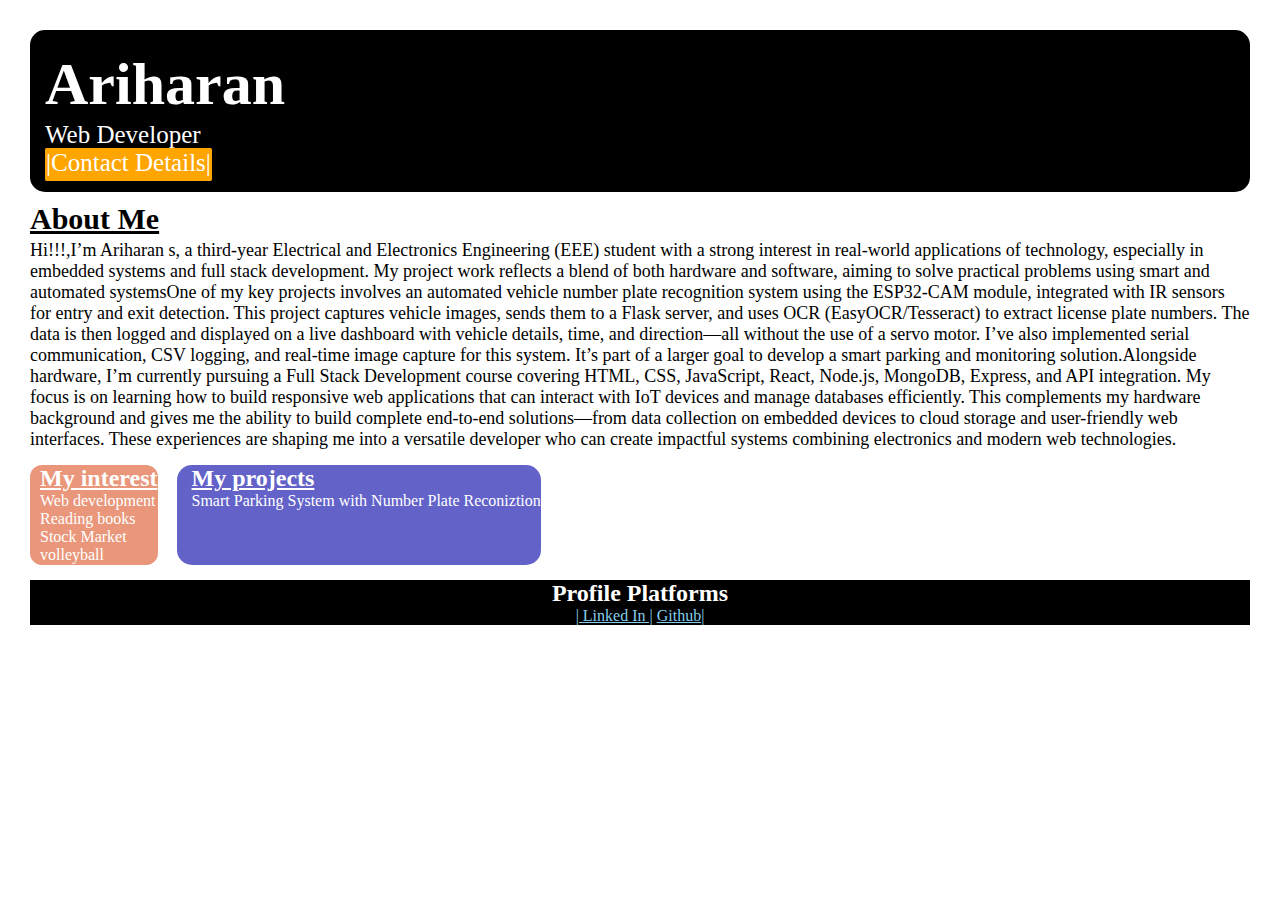
<file: index.html>
<!DOCTYPE html>
<html>

<head>
   <title>Portfolio</title>
   <link rel="stylesheet" href="portfolio.css">
</head>

<body>
   <div class="container">

      <div class="section-one">
         <h1 class="section-one__name">Ariharan</h1>
         <p class="section-one__role">Web Developer</p>
         <a href="contact.html">|Contact Details|</a>

      </div>
      <div class="section-two">
         <h1 class="section-two__about">About Me</h1>
         <p> Hi!!!,I’m Ariharan s, a third-year Electrical and Electronics Engineering (EEE) student with a strong interest in real-world applications of technology, especially in embedded systems and full stack development. My project work reflects a blend of both hardware and software, aiming to solve practical problems using smart and automated systemsOne of my key projects involves an automated vehicle number plate recognition system using the ESP32-CAM module, integrated with IR sensors for entry and exit detection. This project captures vehicle images, sends them to a Flask server, and uses OCR (EasyOCR/Tesseract) to extract license plate numbers. The data is then logged and displayed on a live dashboard with vehicle details, time, and direction—all without the use of a servo motor. I’ve also implemented serial communication, CSV logging, and real-time image capture for this system. It’s part of a larger goal to develop a smart parking and monitoring solution.Alongside hardware, I’m currently pursuing a Full Stack Development course covering HTML, CSS, JavaScript, React, Node.js, MongoDB, Express, and API integration. My focus is on learning how to build responsive web applications that can interact with IoT devices and manage databases efficiently. This complements my hardware background and gives me the ability to build complete end-to-end solutions—from data collection on embedded devices to cloud storage and user-friendly web interfaces.
These experiences are shaping me into a versatile developer who can create impactful systems combining electronics and modern web technologies.
         </p>
      </div>
      <div class="section-three">
      <div class="section-three__1">
         <h2 class="section-three__interest" style="text-decoration: underline;"> My interest</h2>
         <ol class="section-three__interest">
            <li>Web development</li>
            <li>Reading books</li>
            <li>Stock Market</li>
            <li>volleyball</li>
         </ol>
          </div>
         <div class="section-three__2">
         <h2 class="section-three__projects" style="text-decoration: underline;"> My projects </h2>
         <p class="section-three__projects">
            Smart Parking System with Number Plate Reconiztion
         </p>
      </div>
   </div>
     <div class="section-four">
      <center>
         <h2 class="section-four__title">Profile Platforms</h2>
         <a href="https://www.linkedin.com/in/ariharansubramanian08/" target="_blank"> | Linked In |</a>
         <a href="https://github.com/Ariharan008?tab=repositories" target="_blank"> Github|</a>
      </center>
   </div>
</div>
</body>

</html>
</file>
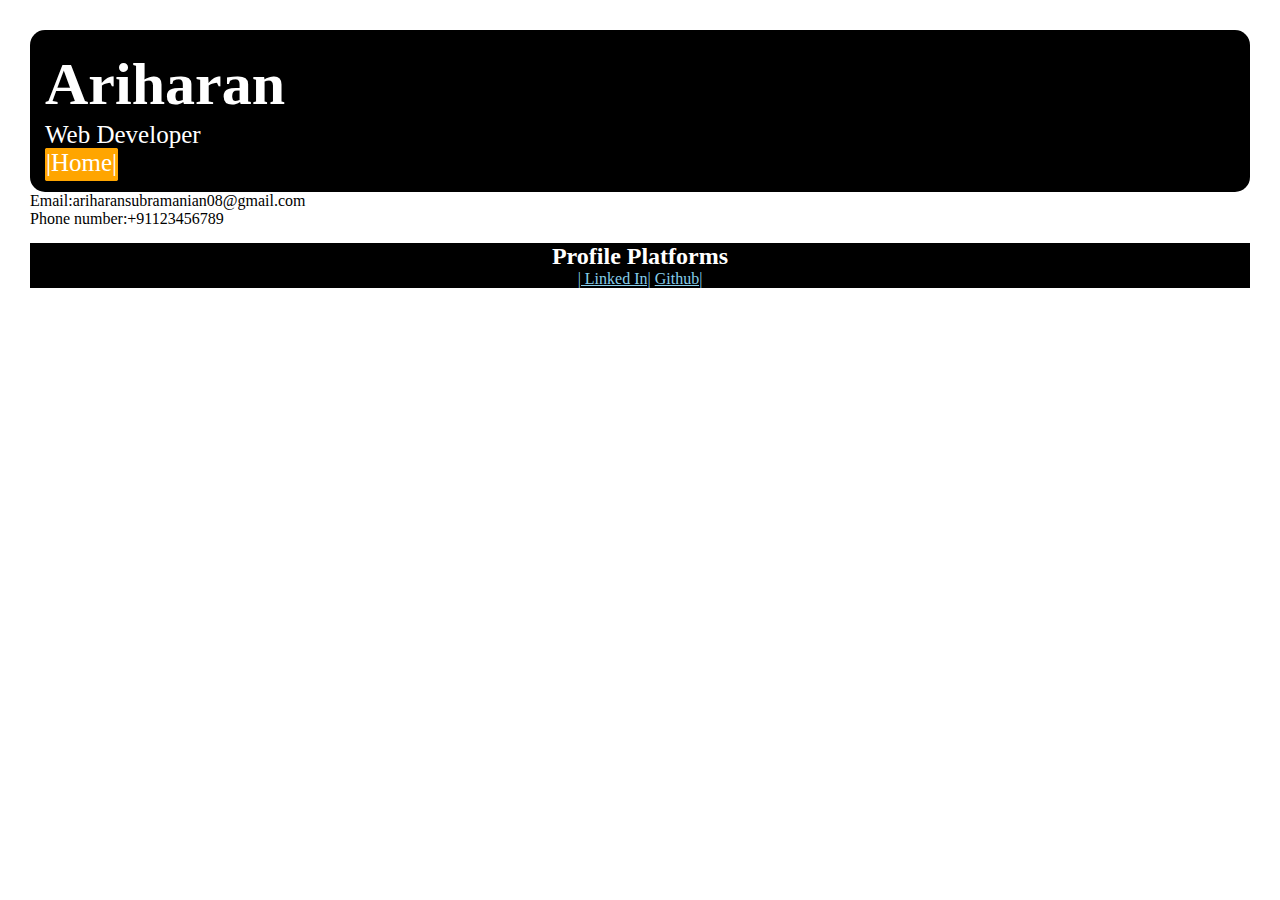
<file: contact.html>
<!DOCTYPE html>
<html lang="en">
<head>
    <meta charset="UTF-8">
    <meta name="viewport" content="width=device-width, initial-scale=1.0">
    <title>contct</title>
    <link rel="stylesheet" href="portfolio.css">
</head>
<body>
     <div class="container">

      <div class="section-one">
         <h1 class="section-one__name">Ariharan</h1>
         <p class="section-one__role">Web Developer</p>
         <a href="index.html" > |Home|</a>
      </div>
      <div class="section-two__con">
        <p>Email:ariharansubramanian08@gmail.com</p>
        <p>Phone number:+91123456789</p>
      </div>
        <div class="section-four">
      <center>
         <h2 class="section-four__title">Profile Platforms</h2>
         <a href="https://www.linkedin.com/in/ariharansubramanian08/" target="_blank">| Linked In|</a>
         <a href="https://github.com/Ariharan008?tab=repositories" target="_blank"> Github|</a>
      </center>
   </div>
   </div>
    
</body>
</html>
</file>
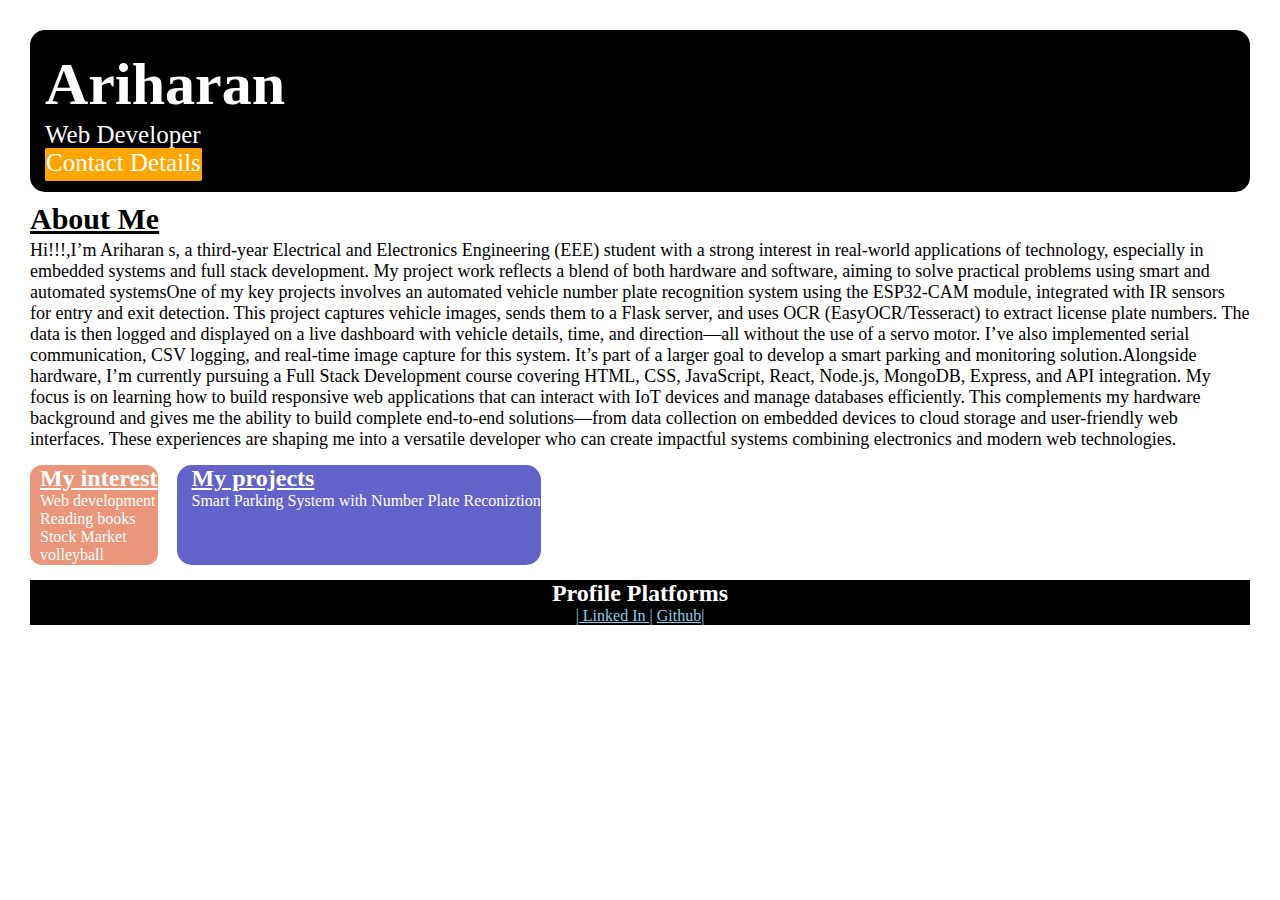
<file: portfolio.html>
<!DOCTYPE html>
<html>

<head>
   <title>Portfolio</title>
   <link rel="stylesheet" href="portfolio.css">
</head>

<body>
   <div class="container">

      <div class="section-one">
         <h1 class="section-one__name">Ariharan</h1>
         <p class="section-one__role">Web Developer</p>
         <a href="contact.html">Contact Details</a>

      </div>
      <div class="section-two">
         <h1 class="section-two__about">About Me</h1>
         <p> Hi!!!,I’m Ariharan s, a third-year Electrical and Electronics Engineering (EEE) student with a strong interest in real-world applications of technology, especially in embedded systems and full stack development. My project work reflects a blend of both hardware and software, aiming to solve practical problems using smart and automated systemsOne of my key projects involves an automated vehicle number plate recognition system using the ESP32-CAM module, integrated with IR sensors for entry and exit detection. This project captures vehicle images, sends them to a Flask server, and uses OCR (EasyOCR/Tesseract) to extract license plate numbers. The data is then logged and displayed on a live dashboard with vehicle details, time, and direction—all without the use of a servo motor. I’ve also implemented serial communication, CSV logging, and real-time image capture for this system. It’s part of a larger goal to develop a smart parking and monitoring solution.Alongside hardware, I’m currently pursuing a Full Stack Development course covering HTML, CSS, JavaScript, React, Node.js, MongoDB, Express, and API integration. My focus is on learning how to build responsive web applications that can interact with IoT devices and manage databases efficiently. This complements my hardware background and gives me the ability to build complete end-to-end solutions—from data collection on embedded devices to cloud storage and user-friendly web interfaces.
These experiences are shaping me into a versatile developer who can create impactful systems combining electronics and modern web technologies.
         </p>
      </div>
      <div class="section-three">
      <div class="section-three__1">
         <h2 class="section-three__interest" style="text-decoration: underline;"> My interest</h2>
         <ol class="section-three__interest">
            <li>Web development</li>
            <li>Reading books</li>
            <li>Stock Market</li>
            <li>volleyball</li>
         </ol>
          </div>
         <div class="section-three__2">
         <h2 class="section-three__projects" style="text-decoration: underline;"> My projects </h2>
         <p class="section-three__projects">
            Smart Parking System with Number Plate Reconiztion
         </p>
      </div>
   </div>
     <div class="section-four">
      <center>
         <h2 class="section-four__title">Profile Platforms</h2>
         <a href="https://www.linkedin.com/in/ariharansubramanian08/" target="_blank"> | Linked In |</a>
         <a href="https://github.com/Ariharan008?tab=repositories" target="_blank"> Github|</a>
      </center>
   </div>
</div>
</body>

</html>
</file>
<file: portfolio.css>
*{
    margin: 0px;
    padding: 0px;
}
.section-one{
    background-color: black;
    color: white;
    padding-left: 15px;
    border-radius: 15px;
    padding: 15px;
}
.container{
    padding: 30px;
}
.section-one__name{
    font-size: 60px;
    padding-top: 5px;
}
.section-one__role{
    font-size: 25px;
    padding-top: 2px;
}
.section-one a{
    color: white;
    font-size: 25px;
    padding-bottom: 4px;
    text-decoration: none;
    border: solid 1px;
    border-color: orange;
    background-color: orange;
    border-radius: 2px;

} 
.section-one a:hover
{
    border: none;
    color: black;
    font-size: 30px;
}
.section-two__about{
    text-decoration: underline;
    font-size: 30px;
    padding-top: 10px;
}
.section-two p
{
    padding-top: 4px;
    font-size: 18px;
}
.section-three{
    margin-top: 15px;
}
.section-three__1{
    display: inline-block;
    background-color: darksalmon;
    height: 100px;
    font-size: medium;
    vertical-align: top;
    padding-left: 10px;
    border-radius: 12px;
}
.section-three__interest{
    color: white;
    
}
.section-three ol{
    list-style: none;
}
.section-three__2
{
    display: inline-block;
    background-color: rgb(98, 98, 201);
    height: 100px;
    font-size: medium;
    vertical-align: top;
    padding-left: 15px;
    margin-left: 15px;
    border-radius: 15px;
}
.section-three__projects
{
    color: white;

}
.section-four
{
    background-color: black;
    color: white;
    margin-top: 15px;
}
.section-four__title
{
    font-size: x-large;
}
.section-four a{
    color: skyblue;
}
.section-four a:hover
{
    color: rgb(238, 103, 130);
    font-size: 20px;
}
</file>
